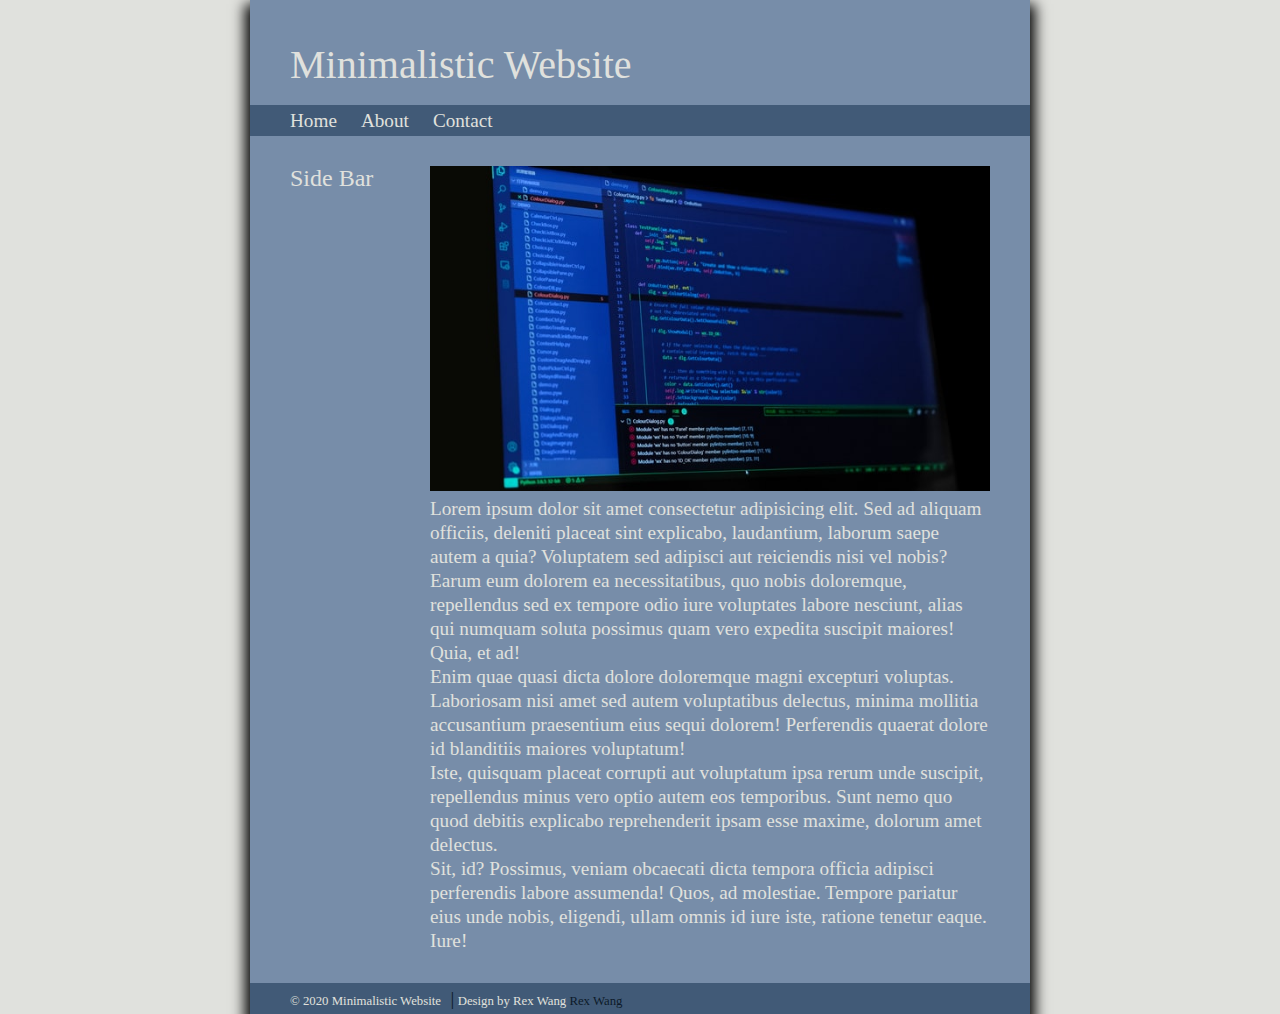
<file: Minimalistic Website/index.html>
<!DOCTYPE html>
<html lang="zh-Hant-TW">

<head>
    <meta charset="UTF-8">
    <meta name="author" content="Rex Wang">
    <meta name="description" content="HTML/CSS練習網站">
    <meta name="viewport" content="width=device-width, initial-scale=1.0">
    <link rel="stylesheet" href="./css/reset.css">
    <link rel="stylesheet" href="./css/style.css">
    <title>Home</title>
</head>

<body>
    <div class="container">
        <header class="header">
            <a href="#">Minimalistic Website</a>
        </header>
        <nav class="menu">
            <a href="./index.html">Home</a>
            <a href="./about.html">About</a>
            <a href="./contact.html">Contact</a>
        </nav>
        <aside>
            <h2>Side Bar</h2>
        </aside>
        <article class="main">
            <div id="home_img">
                <img src="./img/code.jpg" alt="home_img">
            </div>
           
            <p>Lorem ipsum dolor sit amet consectetur adipisicing elit. Sed ad aliquam officiis, deleniti placeat sint explicabo, laudantium, laborum saepe autem a quia? Voluptatem sed adipisci aut reiciendis nisi vel nobis?</p>
            <p>Earum eum dolorem ea necessitatibus, quo nobis doloremque, repellendus sed ex tempore odio iure voluptates labore nesciunt, alias qui numquam soluta possimus quam vero expedita suscipit maiores! Quia, et ad!</p>
            <p>Enim quae quasi dicta dolore doloremque magni excepturi voluptas. Laboriosam nisi amet sed autem voluptatibus delectus, minima mollitia accusantium praesentium eius sequi dolorem! Perferendis quaerat dolore id blanditiis maiores voluptatum!</p>
            <p>Iste, quisquam placeat corrupti aut voluptatum ipsa rerum unde suscipit, repellendus minus vero optio autem eos temporibus. Sunt nemo quo quod debitis explicabo reprehenderit ipsam esse maxime, dolorum amet delectus.</p>
            <p>Sit, id? Possimus, veniam obcaecati dicta tempora officia adipisci perferendis labore assumenda! Quos, ad molestiae. Tempore pariatur eius unde nobis, eligendi, ullam omnis id iure iste, ratione tenetur eaque. Iure!</p>
        </article>
        <footer>
            &copy; 2020 Minimalistic Website &nbsp; <span class="separator">|</span> Design by Rex Wang <a href="http://www.lazycat.pro">Rex Wang</a>
        </footer>
    </div>
</body>

</html>
</file>
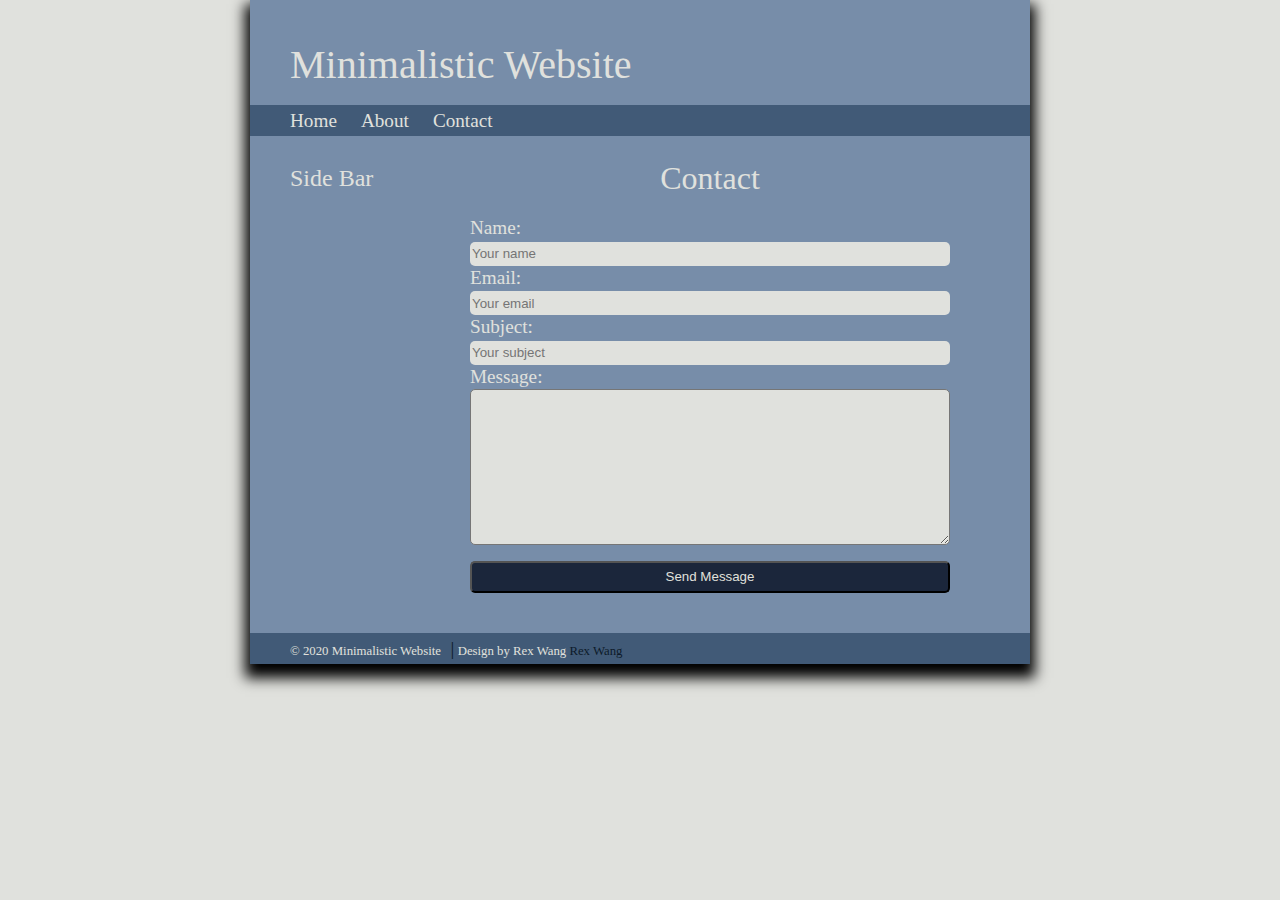
<file: Minimalistic Website/contact.html>
<!DOCTYPE html>
<html lang="zh-Hant-TW">

<head>
    <meta charset="UTF-8">
    <meta name="author" content="Rex Wang">
    <meta name="description" content="HTML/CSS練習網站">
    <meta name="viewport" content="width=device-width, initial-scale=1.0">
    <link rel="stylesheet" href="./css/reset.css">
    <link rel="stylesheet" href="./css/style.css">
    <title>Contact</title>
</head>

<body id="contact">
    <div class="container">
        <header class="header">
            <a href="#">Minimalistic Website</a>
        </header>
        <nav class="menu">
            <a href="./index.html">Home</a>
            <a href="./about.html">About</a>
            <a href="./contact.html">Contact</a>
        </nav>
        <aside>
            <h2>Side Bar</h2>
        </aside>
        <article class="main">
            <h1>Contact</h1>

            <form method="POST" accept="" id="form">
                <p> <label for="name">Name:</label>
                    <input type="text" name="name" placeholder="Your name" required></p>

                <p> <label for="email">Email:</label>
                    <input type="email" name="email" placeholder="Your email" required></p>

                <p> <label for="subject">Subject:</label>
                    <input type="text" name="subject" placeholder="Your subject" required></p>

                <p> <label for="message">Message:</label>
                    <textarea id="message" name="message" id="" cols="30" rows="10"></textarea></p>
                <p>
                    <button id="button" type="submit" name="submit">Send Message</button>
                </p>
            </form>

        </article>
        <footer>
            &copy; 2020 Minimalistic Website &nbsp; <span class="separator">|</span> Design by Rex Wang <a
                href="http://www.lazycat.pro">Rex Wang</a>
        </footer>
    </div>
</body>

</html>
</file>
<file: Minimalistic Website/css/style.css>
/*color*/
/*SCSS*/
* {
  -webkit-box-sizing: border-box;
          box-sizing: border-box;
}

body {
  background-color: #e0e1dd;
}

.container {
  width: 780px;
  margin: 0 auto;
  background-color: #778da9;
  -webkit-box-shadow: 0px 9px 13px 5px;
          box-shadow: 0px 9px 13px 5px;
}

.header {
  padding: 45px 0 20px 40px;
}

.header a {
  color: #e0e1dd;
  text-decoration: none;
  font-size: 2.5rem;
}

.menu {
  background-color: #415a77;
  padding: 6px 0 6px 40px;
}

.menu a {
  color: #e0e1dd;
  text-decoration: none;
  padding: 0 20px 0 0;
  font-size: 1.2rem;
}

.menu a:hover {
  color: #0d1b2a;
}

aside {
  float: left;
  width: 180px;
  padding: 30px 0 0 40px;
}

aside h2 {
  color: #e0e1dd;
  font-size: 1.5rem;
}

.main {
  margin: 0 0 0 180px;
  padding: 30px 40px 30px 0px;
  color: #e0e1dd;
  font-size: 1.2rem;
  line-height: 1.5rem;
}

footer {
  padding: 6px 40px 6px 40px;
  background-color: #415a77;
  color: #e0e1dd;
  font-size: 0.8rem;
}

footer a {
  text-decoration: none;
  color: #0d1b2a;
}

footer a:hover {
  color: #e0e1dd;
}

.separator {
  color: #0d1b2a;
  font-size: 1.2rem;
}

#home_img img {
  width: 100%;
}

/**************************about***************************/
#about-page #home_img img {
  width: 100%;
  float: left;
}

#about-page .description {
  clear: both;
}

#about-page .main p {
  margin-top: 20px;
  line-height: 1.5rem;
}

/**************************contact***************************/
#contact #form {
  width: 500px;
  padding: 10px;
  margin: 0 auto;
}

#contact #form input {
  width: 100%;
  border-radius: 5px;
  height: 1.5rem;
  background-color: #e0e1dd;
  border: 0px;
}

#contact #form #message {
  width: 100%;
  border-radius: 5px;
  background-color: #e0e1dd;
  margin-bottom: 10px;
}

#contact #form #button {
  width: 100%;
  border-radius: 5px;
  height: 2rem;
  background-color: #1b263b;
  color: #e0e1dd;
}

#contact h1 {
  text-align: center;
  font-size: 2rem;
  margin-bottom: 1rem;
}
/*# sourceMappingURL=style.css.map */
</file>
